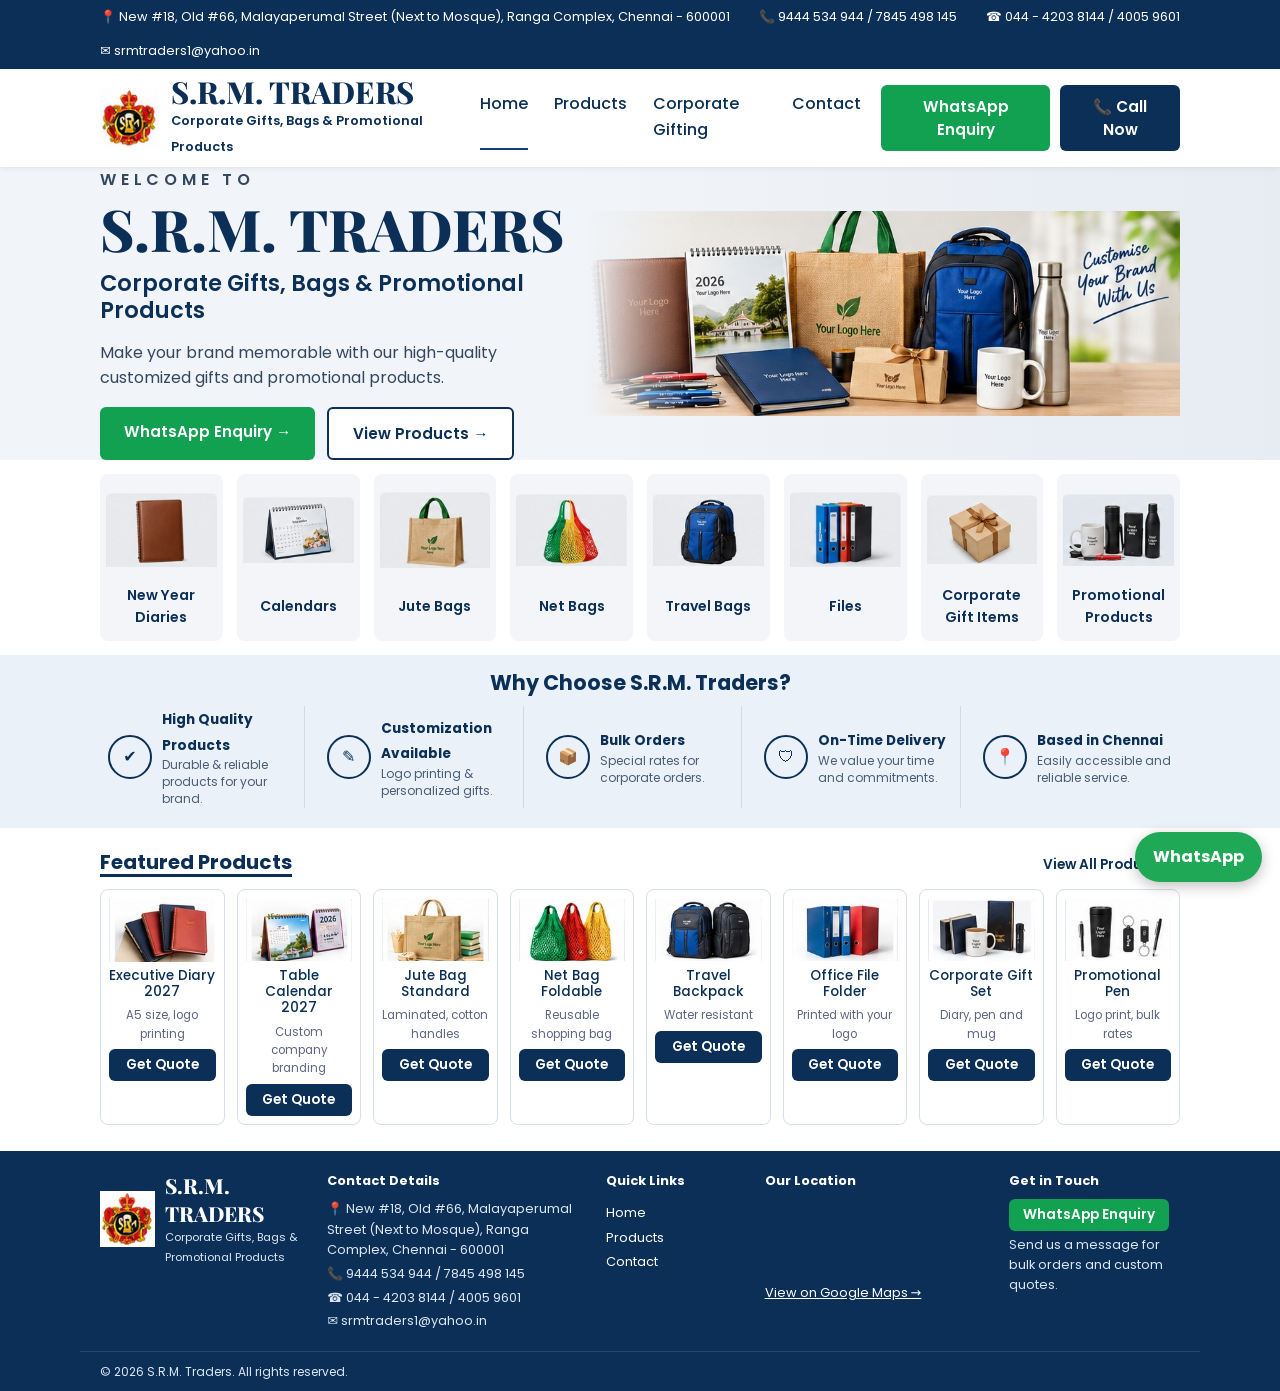
<file: public/index.html>
<!doctype html>
<html lang="en"><head><meta charset="UTF-8"><meta name="viewport" content="width=device-width, initial-scale=1.0"><link rel="icon" href="images/logo.png"><link href="https://fonts.googleapis.com/css2?family=Playfair+Display:wght@800&family=Poppins:wght@400;500;600&display=swap" rel="stylesheet"><link rel="stylesheet" href="css/style.css"><title>S.R.M. Traders - Corporate Gifts, Bags &amp; Promotional Products, Chennai</title>
<meta name="description" content="Corporate gifts, bags, diaries, calendars and promotional products with logo printing in Chennai."></head>
<body>
<header class="hdr" id="header"></header>
<main>
<section class="hero"><div class="wrap hero-in">
  <div class="hero-t">
    <p class="welcome">WELCOME TO</p><h1>S.R.M. TRADERS</h1>
    <h2>Corporate Gifts, Bags &amp; Promotional Products</h2>
    <p>Make your brand memorable with our high-quality customized gifts and promotional products.</p>
    <div class="row"><a class="btn btn-green lg" id="heroWa" href="contact.html">WhatsApp Enquiry →</a><a class="btn btn-outline lg" href="products.html">View Products →</a></div>
  </div>
  <img class="hero-img" src="images/hero.jpg" alt="Customised diaries, calendars, bags and gifts">
</div></section>
<section class="wrap cats-s"><div class="cats" id="cats"></div></section>
<section class="why"><div class="wrap"><h2>Why Choose S.R.M. Traders?</h2><div class="why-g">
  <div class="why-i"><span class="why-ic">✔</span><div><b>High Quality Products</b><p>Durable &amp; reliable products for your brand.</p></div></div>
  <div class="why-i"><span class="why-ic">✎</span><div><b>Customization Available</b><p>Logo printing &amp; personalized gifts.</p></div></div>
  <div class="why-i"><span class="why-ic">📦</span><div><b>Bulk Orders</b><p>Special rates for corporate orders.</p></div></div>
  <div class="why-i"><span class="why-ic">🛡</span><div><b>On-Time Delivery</b><p>We value your time and commitments.</p></div></div>
  <div class="why-i"><span class="why-ic">📍</span><div><b>Based in Chennai</b><p>Easily accessible and reliable service.</p></div></div>
</div></div></section>
<section class="wrap feat"><div class="feat-h"><h2>Featured Products</h2><a href="products.html">View All Products →</a></div>
<div class="feat-g" id="featured"></div></section>
</main>
<footer class="foot" id="footer"></footer>
<script src="js/site.js"></script>
<script>document.getElementById('heroWa').href = wa('Hi, I need a quote for bulk products.'); document.getElementById('heroWa').target = '_blank';</script>
</body></html>
</file>
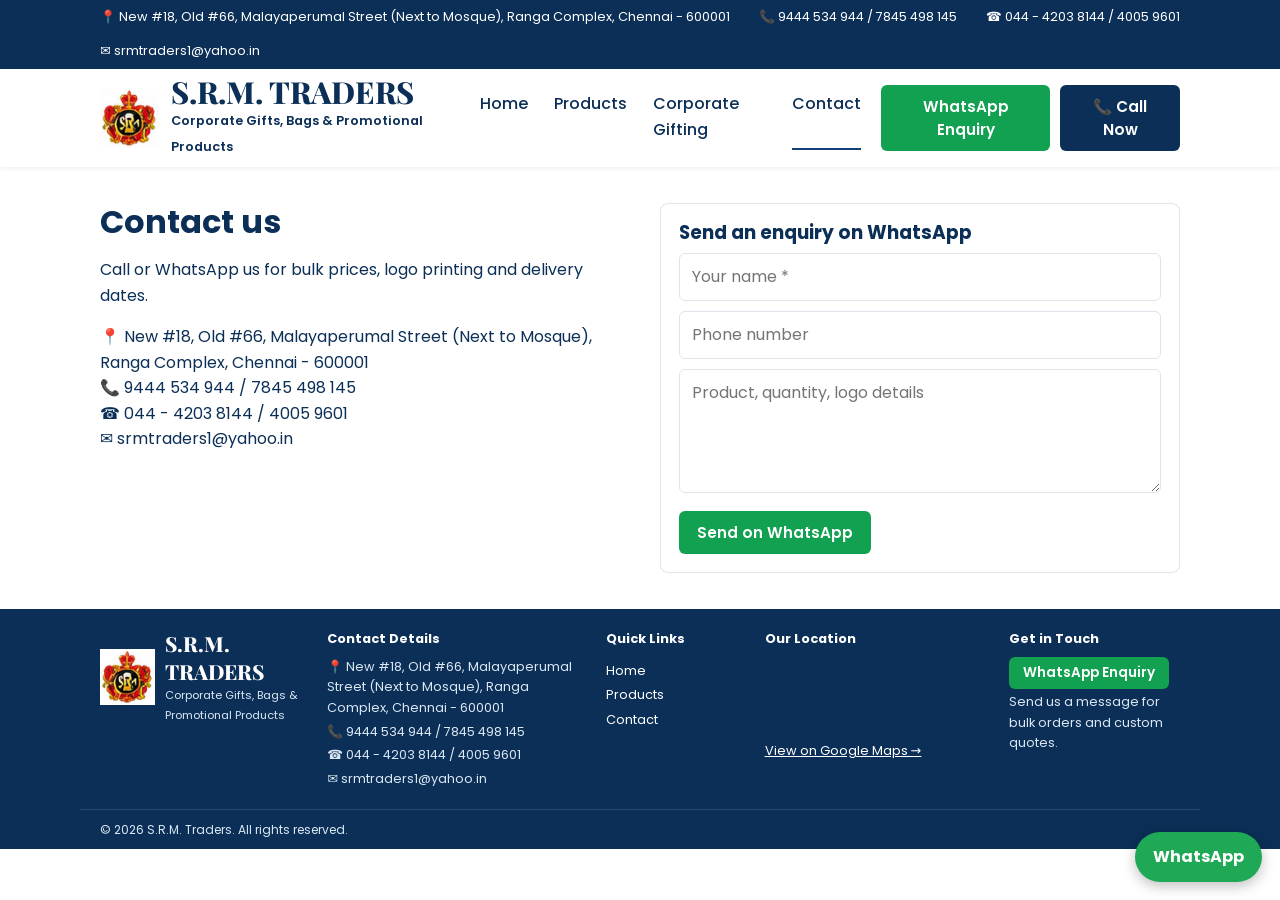
<file: public/contact.html>
<!doctype html>
<html lang="en"><head><meta charset="UTF-8"><meta name="viewport" content="width=device-width, initial-scale=1.0"><link rel="icon" href="images/logo.png"><link href="https://fonts.googleapis.com/css2?family=Playfair+Display:wght@800&family=Poppins:wght@400;500;600&display=swap" rel="stylesheet"><link rel="stylesheet" href="css/style.css"><title>Contact - S.R.M. Traders</title></head>
<body>
<header class="hdr" id="header"></header>
<main class="wrap section two"><div><h1>Contact us</h1>
<p>Call or WhatsApp us for bulk prices, logo printing and delivery dates.</p>
<p id="cinfo"></p></div>
<form class="box" id="cform"><h3>Send an enquiry on WhatsApp</h3>
<input class="input" name="name" required placeholder="Your name *">
<input class="input" name="phone" placeholder="Phone number">
<textarea class="input" name="message" rows="4" required placeholder="Product, quantity, logo details"></textarea>
<button class="btn btn-green">Send on WhatsApp</button></form></main>
<footer class="foot" id="footer"></footer>
<script src="js/site.js"></script>
<script>document.getElementById('cinfo').innerHTML = '📍 ' + SITE.address + '<br>📞 ' + SITE.phone + '<br>☎ ' + SITE.landline + '<br>✉ ' + SITE.email;</script>
</body></html>
</file>
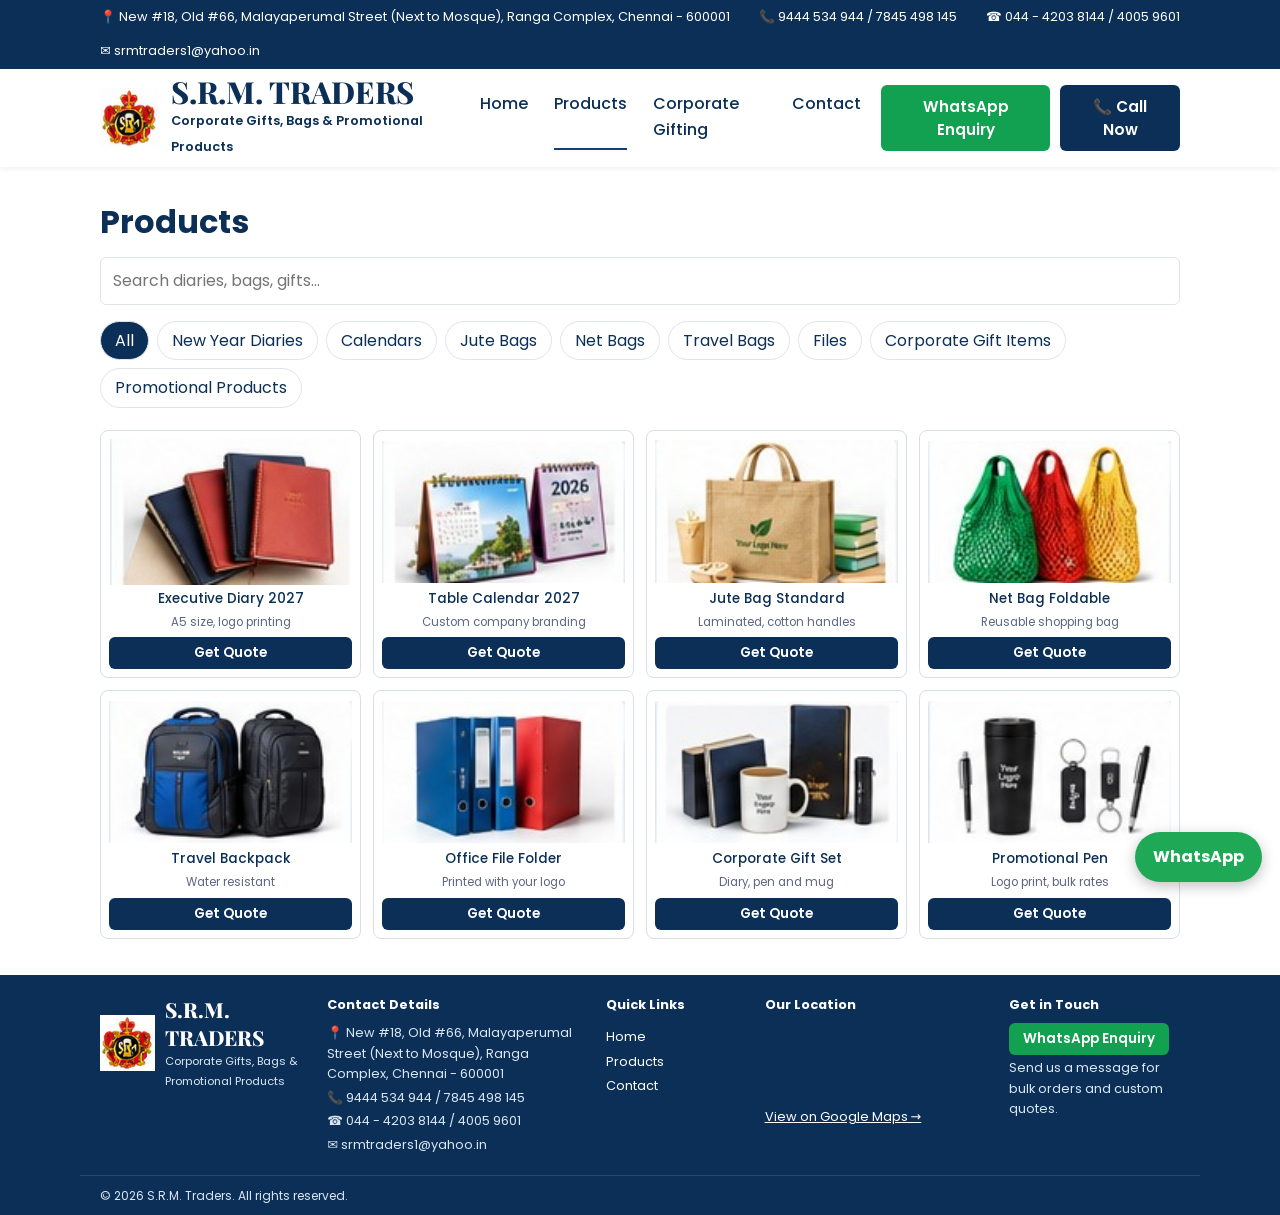
<file: public/products.html>
<!doctype html>
<html lang="en"><head><meta charset="UTF-8"><meta name="viewport" content="width=device-width, initial-scale=1.0"><link rel="icon" href="images/logo.png"><link href="https://fonts.googleapis.com/css2?family=Playfair+Display:wght@800&family=Poppins:wght@400;500;600&display=swap" rel="stylesheet"><link rel="stylesheet" href="css/style.css"><title>Products - S.R.M. Traders</title></head>
<body>
<header class="hdr" id="header"></header>
<main class="wrap section"><h1>Products</h1>
<input class="input" id="search" type="search" placeholder="Search diaries, bags, gifts...">
<div class="chips" id="chips"></div>
<div class="feat-g grid4" id="list"></div></main>
<footer class="foot" id="footer"></footer>
<script src="js/site.js"></script></body></html>
</file>
<file: public/css/style.css>
:root{--navy:#0b2f57;--green:#12a150;--soft:#eaf1f8;--line:#dfe3ec}
*{box-sizing:border-box}
body{margin:0;font-family:Poppins,'Hind Madurai',system-ui,sans-serif;color:var(--navy);background:#fff;line-height:1.6}
h1,h2,h3{margin:0 0 .5em;line-height:1.2}a{color:var(--navy)}img{max-width:100%}
.wrap{max-width:1120px;margin:0 auto;padding:0 20px}.section{padding-top:36px;padding-bottom:36px}
.row{display:flex;gap:12px;flex-wrap:wrap}
.btn{display:inline-block;border:0;border-radius:6px;padding:10px 18px;font:600 .95rem Poppins,sans-serif;cursor:pointer;text-decoration:none;text-align:center}
.btn-green{background:var(--green);color:#fff}.btn-navy{background:var(--navy);color:#fff}
.btn-outline{background:#fff;color:var(--navy);border:2px solid var(--navy)}
.btn.lg{padding:13px 24px}.btn.sm{padding:6px 14px;font-size:.85rem}
.hdr{position:sticky;top:0;z-index:40;background:#fff;box-shadow:0 1px 6px rgba(0,0,0,.08)}
.topbar{background:var(--navy);color:#fff;font-size:.8rem}
.topbar-in{display:flex;justify-content:space-between;gap:14px;flex-wrap:wrap;padding-top:7px;padding-bottom:7px}
.nav-in{display:flex;align-items:center;gap:20px;padding-top:8px;padding-bottom:8px;position:relative}
.brand{display:flex;align-items:center;gap:12px;text-decoration:none}
.brand b{display:block;font:800 1.9rem/1 'Playfair Display',serif}.brand small{font-size:.8rem;font-weight:600}
.links{display:flex;gap:26px;margin-left:auto}.links a{text-decoration:none;font-weight:500;padding:6px 0;border-bottom:2px solid transparent}
.links a.active{border-color:#123f7a}.nav-cta{display:flex;gap:10px}.burger{display:none;border:0;background:none;font-size:1.8rem;color:var(--navy);margin-left:auto}
.hero{background:linear-gradient(90deg,#f1f4f8 45%,#e7ecf2);overflow:hidden}
.hero-in{display:grid;grid-template-columns:1fr 1.25fr;align-items:center;gap:10px;min-height:285px}
.welcome{letter-spacing:.3em;font-weight:600;margin:0}
.hero h1{font:800 clamp(2.4rem,5vw,3.6rem)/1.05 'Playfair Display',serif;margin:.1em 0 .2em}
.hero h2{font-size:1.4rem;font-weight:600}.hero-t p{color:#33475f;max-width:44ch}
.hero-img{width:100%;max-height:285px;object-fit:cover;object-position:left;-webkit-mask-image:linear-gradient(90deg,transparent,#000 18%);mask-image:linear-gradient(90deg,transparent,#000 18%)}
.cats-s{padding-top:14px;padding-bottom:14px}.cats{display:grid;grid-template-columns:repeat(8,1fr);gap:14px}
.cat{background:#f3f5f8;border-radius:8px;text-decoration:none;text-align:center;font-weight:600;font-size:.88rem;padding:10px 6px 12px;display:grid;gap:8px}
.cat img{width:100%;height:92px;object-fit:contain;mix-blend-mode:multiply}.cat:hover{box-shadow:0 4px 14px rgba(11,47,87,.18)}
.why{background:var(--soft);padding:16px 0 20px}.why h2{text-align:center;font-size:1.3rem}
.why-g{display:grid;grid-template-columns:repeat(5,1fr);gap:14px}
.why-i{display:flex;gap:10px;align-items:center;padding:0 8px;border-right:1px solid #cfdbe8}.why-i:last-child{border:0}
.why-ic{flex:none;width:44px;height:44px;border:2px solid var(--navy);border-radius:50%;display:grid;place-items:center}
.why-i b{font-size:.85rem}.why-i p{margin:0;font-size:.75rem;color:#4a5d75;line-height:1.4}
.feat{padding-top:22px;padding-bottom:26px}.feat-h{display:flex;justify-content:space-between;align-items:baseline;margin-bottom:12px}
.feat-h h2{margin:0;font-size:1.25rem;border-bottom:3px solid var(--navy)}.feat-h a{font-weight:600;font-size:.85rem;text-decoration:none}
.feat-g{display:grid;grid-template-columns:repeat(8,1fr);gap:12px}.feat-g.grid4{grid-template-columns:repeat(4,1fr)}
.card{border:1px solid #d7dee8;border-radius:8px;padding:8px;display:grid;gap:6px;justify-items:center;text-align:center;align-content:start}
.card img{width:100%;aspect-ratio:5/3;object-fit:contain}.card h3{margin:0;font-size:.85rem;font-weight:500}.card small{color:#5d6580;font-size:.72rem}.card .btn{width:100%}
.input{width:100%;padding:10px 12px;border:1px solid var(--line);border-radius:6px;font:inherit;margin-bottom:10px}
.chips{display:flex;gap:8px;flex-wrap:wrap;margin:6px 0 22px}
.chip{border:1px solid var(--line);background:#fff;border-radius:99px;padding:6px 14px;font:inherit;cursor:pointer;color:var(--navy)}.chip.on{background:var(--navy);color:#fff}
.two{display:grid;grid-template-columns:1fr 1fr;gap:40px}.box{border:1px solid var(--line);border-radius:8px;padding:18px}
.wa{position:fixed;right:18px;bottom:18px;background:#1fa855;color:#fff;font-weight:700;padding:12px 18px;border-radius:99px;text-decoration:none;z-index:30;box-shadow:0 4px 14px rgba(0,0,0,.25)}
.foot{background:var(--navy);color:#dbe6f3;padding-top:20px;font-size:.8rem}
.foot-in{display:grid;grid-template-columns:1.2fr 1.5fr .8fr 1.3fr 1fr;gap:22px;align-items:start}
.foot h4{margin:0 0 8px;color:#fff}.foot p{margin:.25em 0}.foot a{color:#fff}
.fb{display:flex;gap:10px;align-items:center}.fb b{display:block;font:800 1.3rem 'Playfair Display',serif;color:#fff}.fb small{font-size:.7rem}
.fl{display:grid;gap:4px}.fl a{text-decoration:none}.map{width:100%;height:78px;border:0;border-radius:4px;display:block;margin-bottom:6px}
.copy{border-top:1px solid #24486f;margin-top:16px;padding:10px 20px;font-size:.75rem}
@media(max-width:1000px){.cats,.feat-g,.feat-g.grid4{grid-template-columns:repeat(4,1fr)}.why-g{grid-template-columns:repeat(2,1fr)}.foot-in{grid-template-columns:1fr 1fr}
.nav-cta{display:none}.burger{display:block}.links{display:none;position:absolute;top:100%;left:0;right:0;background:#fff;flex-direction:column;padding:14px 20px;gap:10px;box-shadow:0 8px 14px rgba(0,0,0,.1)}.links.open{display:flex}}
@media(max-width:700px){.hero-in,.two,.foot-in{grid-template-columns:1fr}.hero-img{-webkit-mask-image:none;mask-image:none}.brand b{font-size:1.3rem}.topbar-in span:nth-child(n+3){display:none}.cats,.feat-g,.feat-g.grid4{grid-template-columns:repeat(2,1fr)}}
</file>
